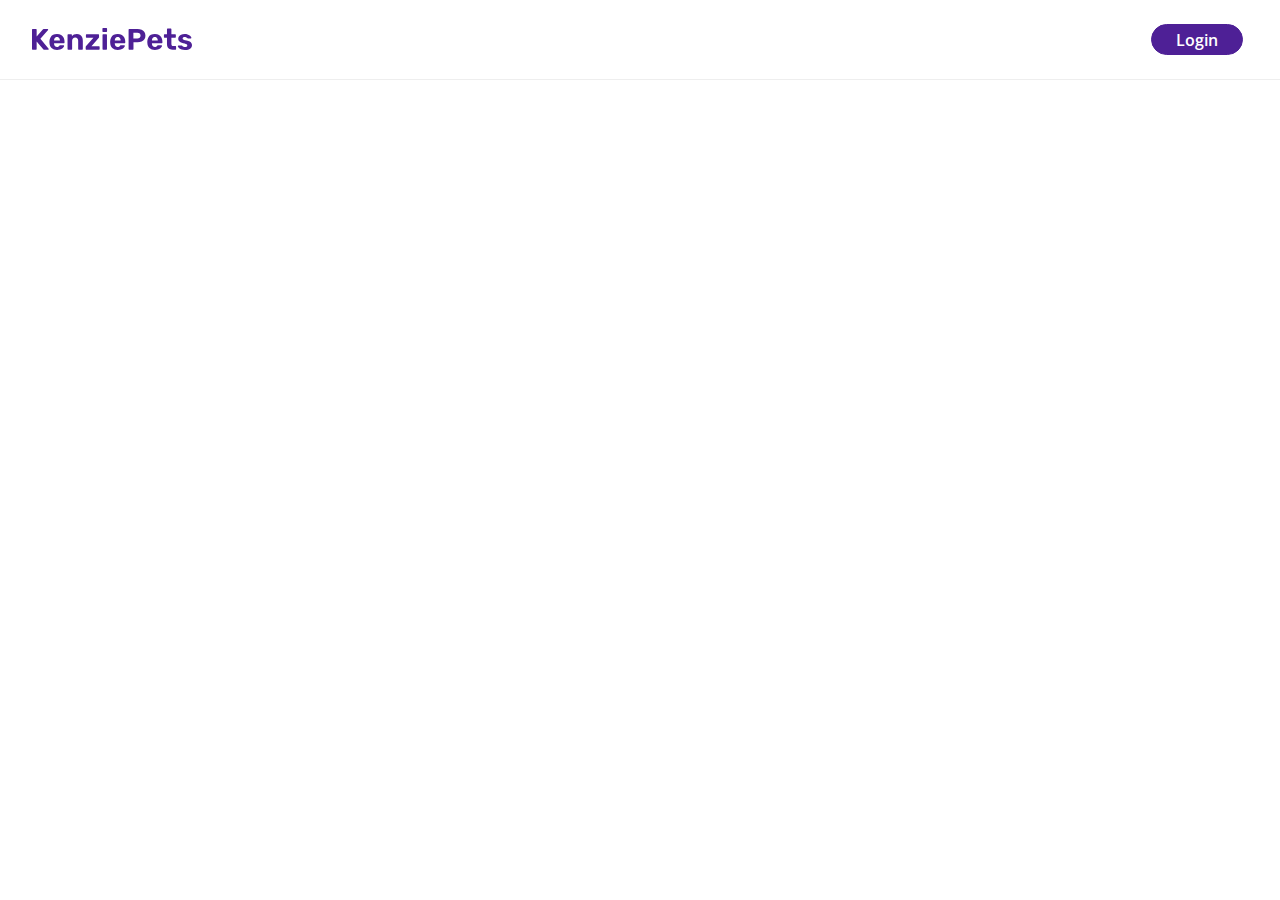
<file: index.html>
<!DOCTYPE html>
<html lang="en">
  <head>
    <meta charset="UTF-8" />
    <meta http-equiv="X-UA-Compatible" content="IE=edge" />
    <meta name="viewport" content="width=device-width, initial-scale=1.0" />
    <link rel="preconnect" href="https://fonts.googleapis.com" />
    <link rel="preconnect" href="https://fonts.gstatic.com" crossorigin />
    <link
      href="https://fonts.googleapis.com/css2?family=Nunito:wght@700&family=Open+Sans:wght@400;600&display=swap"
      rel="stylesheet"
    />

    <link rel="stylesheet" href="../src/css/base.css" />
    <link rel="stylesheet" href="../src/css/reset.css" />
    <link rel="stylesheet" href="../src/css/components.css" />
    <link rel="stylesheet" href="../src/css/style.css" />
    <title>KenziePets</title>
  </head>
  <body>
    <!-- <header>
      <h1>KenziePets</h1>
      <button>Login</button>
    </header>
    <main>
    </main>
    <footer>
      <span>KenziePets | Todos os Direitos Reservados</span>
    </footer> -->

    <script type="module" src="./src/js/scripts/homepage.js"></script>
  </body>
</html>
</file>
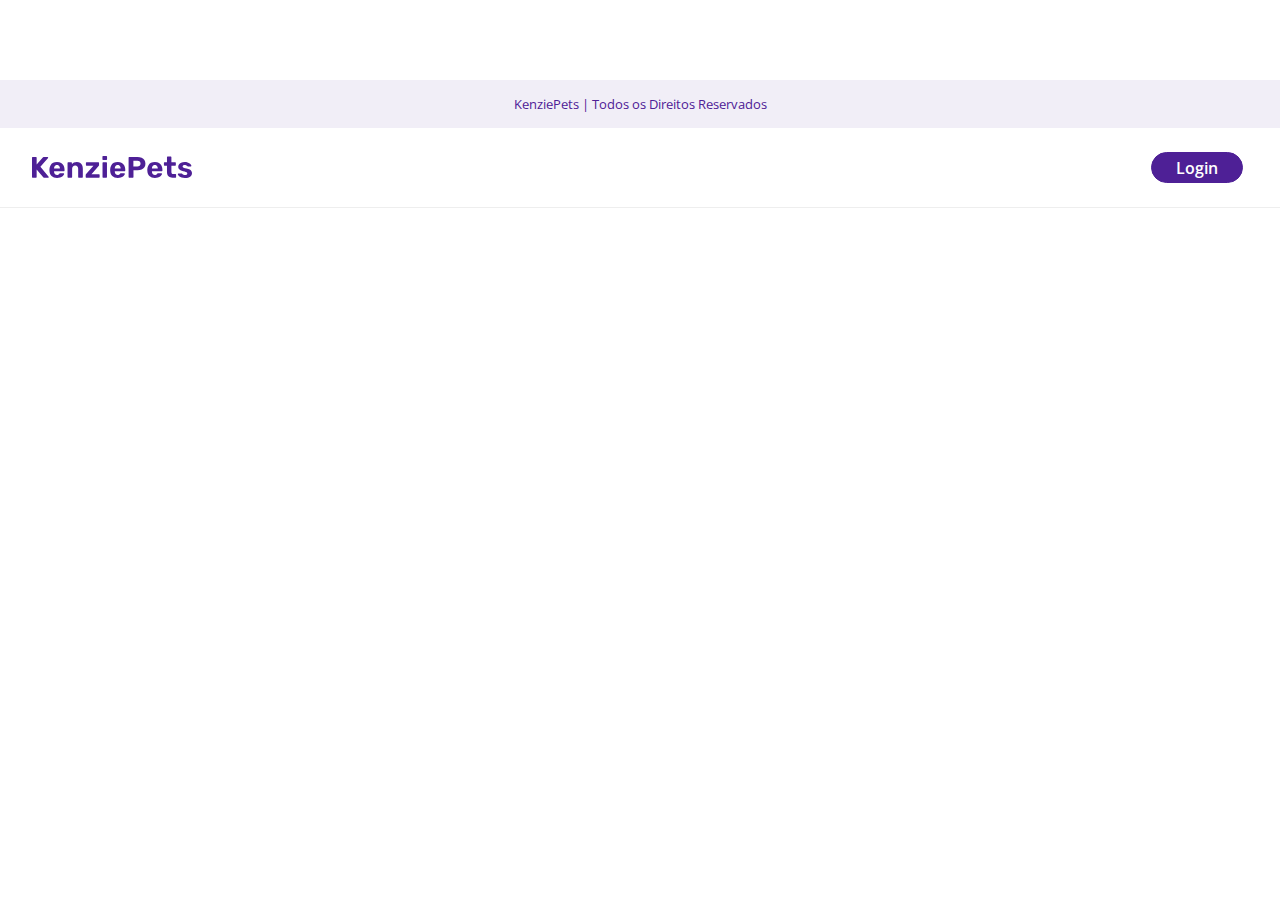
<file: src/views/dashboard.html>
<!DOCTYPE html>
<html lang="pt-br">
<head>
    <meta charset="UTF-8">
    <meta http-equiv="X-UA-Compatible" content="IE=edge">
    <meta name="viewport" content="width=device-width, initial-scale=1.0">
    <title>KenziePets | Dashboard</title>

    <link rel="preconnect" href="https://fonts.googleapis.com">
    <link rel="preconnect" href="https://fonts.gstatic.com" crossorigin>
    <link href="https://fonts.googleapis.com/css2?family=Nunito:wght@700&family=Open+Sans:wght@400;600&display=swap" rel="stylesheet">

    <link rel="stylesheet" href="../css/base.css">
    <link rel="stylesheet" href="../css/reset.css">
    <link rel="stylesheet" href="../css/components.css">
    <link rel="stylesheet" href="../css/style.css">
</head>

<body>
    <!-- <header class="header">
        <div class="container">
            <figure>
                <img src="../src/assets/img/logo.svg" alt="KenziePets">
            </figure>
    
            <nav>
                <a href="#" class="button button__secondary button__secondary--purple">Perfil</a>
                <button type="button" class="button button__primary button__primary--purple">Logout</button>
            </nav>
        </div>
    </header> -->
    
    <main class="dashboard">
        <!-- <section class="userAvatar">
            <div class="container">
                <figure>
                    <img src="../src/assets/temp/user-placeholder.png" alt="userName">
                </figure>
            </div>
        </section>

        <section class="userInfo">
            <div class="container">
                <div class="card userInfo__card">
                    <h2>Dados Pessoais</h2>

                    <ul>
                        <li>
                            <p>Nome: <span class="userName">Kenzinha</span></p>
                        </li>

                        <li>
                            <p>E-mail: <span class="userEmail">kenzinha@kenzie.com.br</span></p>
                        </li>
                    </ul>

                    <nav>
                        <button type="button" class="button button__primary button__primary--purple">Atualizar informações</button>
                        <button type="button" class="button button__secondary button__secondary--red">Deletar conta</button>
                    </nav>
                </div>
            </div>
        </section>

        <div class="container">
            <section class="filter dashboard">
                <button type="button" class="button button__primary button__primary--green">Cadastrar novo pet</button>

                <form class="filter__form">
                    <select name="search" id="search">
                        <option value="">Raça</option>
                        <option value="Raça 1">Raça 1</option>
                        <option value="Raça 1">Raça 2</option>
                        <option value="Raça 1">Raça 3</option>    
                    </select>

                    <button type="button" class="button button__primary button__primary--purple">Buscar</button>
                </form>
            </section>

            <section class="petsDashboard">
                <div class="card petsDashboard__card">
                    <figure class="petsDashboard__avatar">
                        <img src="../src/assets/temp/pet-placeholder-01.png" alt="">
                    </figure>

                    <div class="petsDashboard__info">
                        <ul>
                            <li>
                                <p>Nome: <span class="petName">Nome</span></p>
                            </li>

                            <li>
                                <p>Raça: <span class="petBreed">Raça</span></p>
                            </li>

                            <li>
                                <p>Adotável?: <span class="petAdoptable">Sim</span></p>
                            </li>
                        </ul>
    
                        <button type="button" class="button button__primary button__primary--purple">Atualizar</button>
                    </div>
                </div>

                <div class="card petsDashboard__card">
                    <figure class="petsDashboard__avatar">
                        <img src="../src/assets/temp/pet-placeholder-02.png" alt="">
                    </figure>

                    <div class="petsDashboard__info">
                        <ul>
                            <li>
                                <p>Nome: <span class="petName">Nome</span></p>
                            </li>

                            <li>
                                <p>Raça: <span class="petBreed">Raça</span></p>
                            </li>

                            <li>
                                <p>Adotável?: <span class="petAdoptable">Sim</span></p>
                            </li>
                        </ul>
    
                        <button type="button" class="button button__primary button__primary--purple">Atualizar</button>
                    </div>
                </div>

                <div class="card petsDashboard__card">
                    <figure class="petsDashboard__avatar">
                        <img src="../src/assets/temp/pet-placeholder-03.png" alt="">
                    </figure>

                    <div class="petsDashboard__info">
                        <ul>
                            <li>
                                <p>Nome: <span class="petName">Nome</span></p>
                            </li>

                            <li>
                                <p>Raça: <span class="petBreed">Raça</span></p>
                            </li>

                            <li>
                                <p>Adotável?: <span class="petAdoptable">Sim</span></p>
                            </li>
                        </ul>
    
                        <button type="button" class="button button__primary button__primary--purple">Atualizar</button>
                    </div>
                </div>

                <div class="card petsDashboard__card">
                    <figure class="petsDashboard__avatar">
                        <img src="../src/assets/temp/pet-placeholder-04.png" alt="">
                    </figure>

                    <div class="petsDashboard__info">
                        <ul>
                            <li>
                                <p>Nome: <span class="petName">Nome</span></p>
                            </li>

                            <li>
                                <p>Raça: <span class="petBreed">Raça</span></p>
                            </li>

                            <li>
                                <p>Adotável?: <span class="petAdoptable">Sim</span></p>
                            </li>
                        </ul>
    
                        <button type="button" class="button button__primary button__primary--purple">Atualizar</button>
                    </div>
                </div>

                <div class="card petsDashboard__card">
                    <figure class="petsDashboard__avatar">
                        <img src="../src/assets/temp/pet-placeholder-05.png" alt="">
                    </figure>

                    <div class="petsDashboard__info">
                        <ul>
                            <li>
                                <p>Nome: <span class="petName">Nome</span></p>
                            </li>

                            <li>
                                <p>Raça: <span class="petBreed">Raça</span></p>
                            </li>

                            <li>
                                <p>Adotável?: <span class="petAdoptable">Sim</span></p>
                            </li>
                        </ul>
    
                        <button type="button" class="button button__primary button__primary--purple">Atualizar</button>
                    </div>
                </div>

                <div class="card petsDashboard__card">
                    <figure class="petsDashboard__avatar">
                        <img src="../src/assets/temp/pet-placeholder-06.png" alt="">
                    </figure>

                    <div class="petsDashboard__info">
                        <ul>
                            <li>
                                <p>Nome: <span class="petName">Nome</span></p>
                            </li>

                            <li>
                                <p>Raça: <span class="petBreed">Raça</span></p>
                            </li>

                            <li>
                                <p>Adotável?: <span class="petAdoptable">Sim</span></p>
                            </li>
                        </ul>
    
                        <button type="button" class="button button__primary button__primary--purple">Atualizar</button>
                    </div>
                </div>
            </section>
        </div> -->
    </main>

    <footer class="footer">
        <div class="container">
            <span>KenziePets | Todos os Direitos Reservados</span>
        </div>
    </footer>

    <script type="module" src="../scripts/dashboard.js"></script>
</body>
</html>
</file>
<file: src/css/base.css>
:root {
    --color-white: 255, 255, 255;
    --color-black: 27, 28, 30;

    --color-purple: 78, 32, 150;
    --color-purple-light: 180, 140, 242;
    --color-green: 51, 204, 102;
    --color-red: 234, 83, 74;
    --color-gray-light: 238, 238, 238;
    --color-gray: 144, 164, 174;

    --font-base: 'Open Sans', sans-serif;
    --font-heading: 'Nunito', sans-serif;
}
</file>
<file: src/css/components.css>
.container {
    --max-width: 82.5rem;

    width: 100%;
    max-width: var(--max-width);
    margin: 0 auto;
    padding: 0 2rem;
}

.button {
    appearance: button;
    font-weight: 600;
    padding: 0.4rem 1.5rem;
    border-radius: 2rem;
    border: 1px solid;
    border-color: unset;
    cursor: pointer;
    transform: scale(1);

    transition: 144ms;
}

.button:active {
    transform: scale(0.97);
    transform-origin: center;
}

.button__primary {
    --primary-color: var(--color-black);

    background-color: rgba(var(--primary-color), 1);
    border-color: rgba(var(--primary-color), 1);
    color: rgba(var(--color-white), 1);
}

.button__primary:hover {
    --primary-color: var(--color-black);

    background-color: rgba(var(--color-white), 1);
    color: rgba(var(--primary-color), 1);
}

.button__primary--purple,
.button__primary--purple:hover {
    --primary-color: var(--color-purple);
}

.button__primary--green,
.button__primary--green:hover {
    --primary-color: var(--color-green);
}

.button__secondary {
    --secondary-color: var(--color-black);

    background-color: rgba(var(--color-white), 1);
    border-color: rgba(var(--secondary-color), 1);
    color: rgba(var(--secondary-color), 1);
}

.button__secondary:hover {
    --secondary-color: var(--color-black);

    background-color: rgba(var(--secondary-color), 1);
    color: rgba(var(--color-white), 1);
}

.button__secondary--purple,
.button__secondary--purple:hover {
    --secondary-color: var(--color-purple);
}

.button__secondary--red,
.button__secondary--red:hover {
    --secondary-color: var(--color-red);
}

.card {
    box-shadow: 0 0 5px 0 rgba(var(--color-purple), 0.25);
    border-radius: 4px;
    overflow: hidden;
}
</file>
<file: src/css/style.css>
/*

     320px => CELULARES PEQUENO PORTE
     586px => CELULARES MÉDIO PORTE
     768px => TABLET
     992px => DESKTOP PEQUENO / TABLET GRANDE
    1200px => DESKTOP
    1440px => DESKTOP GRANDE

*/

.header {
  height: 5rem;
  border-bottom: 1px solid rgba(var(--color-gray-light), 1);
  color: red;
}

.header > .container {
  display: flex;
  align-items: center;
  justify-content: space-between;
  height: inherit;
  height: 5rem;
  border-bottom: 1px solid rgba(var(--color-gray-light), 1);
}
/*
.header > .container {
    display: flex;
    align-items: center;
    justify-content: center;
    gap: 0.5rem;
    flex-direction: column;
    height: inherit;
}
*/

@media screen and (min-width: 500px) {
    .header > .container {
        flex-direction: row;
        justify-content: space-between;
    }
}

main {
  margin: 5rem 0;
}

.home > .container {
  max-width: 50rem;
}

.filter {
  display: flex;
  justify-content: center;
  margin: 0 0 2rem;
}

@media screen and (min-width: 728px) {
  .filter {
    justify-content: flex-end;
  }
}

.filter.dashboard {
  flex-direction: column;
  align-items: center;
  gap: 1rem;
}

@media screen and (min-width: 728px) {
  .filter.dashboard {
    flex-direction: row;
    align-items: initial;
    justify-content: space-between;
  }
}

.filter select {
  appearance: none;
  padding: 0.4rem 1rem;
  border-radius: 2rem;
  border: 1px solid rgba(var(--color-purple-light), 1);
  width: 7.5rem;
  font-size: 1rem;
  color: rgba(var(--color-purple-light), 1);
  background-image: url(../assets/img/chevron-down.svg);
  background-repeat: no-repeat;
  background-size: 18px;
  background-position: 90% center;
}

.petsHome {
  display: flex;
  align-items: center;
  justify-content: center;
  flex-wrap: wrap;
  gap: 2rem;
}

@media screen and (min-width: 768px) {
  .petsHome {
    gap: 3rem;
    justify-content: initial;
  }
}

@media screen and (min-width: 992px) {
  .petsHome {
    gap: 4rem;
  }
}

.petsHome__info {
  display: flex;
  align-items: flex-start;
  flex-direction: column;
  padding: 1rem;
}

.petsHome__info h3 {
  font-size: 1.5rem;
  font-weight: 700;
  color: rgba(var(--color-purple), 1);
}

.petsHome__info span {
  font-size: 0.9rem;
  color: rgba(var(--color-gray), 1);
  margin: 0 0 1rem;
}

.petsHome__info .button {
  align-self: center;
}

.userAvatar {
  background-color: rgba(var(--color-purple), 1);
  margin: 0 0 10rem;
  height: 14rem;
}

@media screen and (min-width: 400px) {
  .userAvatar {
    height: 14rem;
  }
}

.userAvatar > .container {
  position: relative;
  height: inherit;
}

.userAvatar figure {
  border-radius: 50%;
  border: 5px solid rgba(var(--color-white), 1);
  overflow: hidden;
  width: 15rem;
  height: 15rem;
  position: absolute;
  right: 50%;
  bottom: 0;
  transform: translate(50%, 50%);
}

@media screen and (min-width: 400px) {
  .userAvatar figure {
    width: 20rem;
    height: 20rem;
  }
}

.userAvatar img {
  width: 100%;
  height: auto;
}

.userInfo {
  margin: 0 0 5rem;
}

.userInfo > .container {
  display: flex;
  justify-content: center;
}

.userInfo__card {
  width: 30rem;
  min-height: 14rem;
  display: flex;
  align-items: flex-start;
  justify-content: center;
  flex-direction: column;
  padding: 2rem;
}

.userInfo__card h2 {
  font-weight: 700;
  font-size: 1.5rem;
  color: rgba(var(--color-purple), 1);
  text-align: center;
  width: 100%;
  margin: 0 0 2rem;
}

.userInfo__card ul {
  margin: 0 0 2rem;
  display: flex;
  flex-direction: column;
  gap: 0.5rem;
}

.userInfo__card p {
  font-weight: 600;
  font-size: 1rem;
  color: rgba(var(--color-purple), 1);
}

.userInfo__card span {
  color: rgba(var(--color-black), 1);
}

.userInfo__card nav {
    display: flex;
    align-items: center;
    align-self: center;
    justify-content: center;
    flex-direction: column;
    gap: 1rem;
}

@media screen and (min-width: 586px) {
    .userInfo__card nav {
        flex-direction: row;
    }
}

.userInfo__card .button {
  align-self: center;
}

.dashboard > .container {
  --max-width: 64rem;
}

.petsDashboard {
  display: flex;
  align-items: center;
  justify-content: center;
  flex-wrap: wrap;
  gap: 2rem;
}

@media screen and (min-width: 992px) {
  .petsDashboard {
    justify-content: space-between;
  }
}

.petsDashboard__card {
  display: flex;
  align-items: center;
  flex-direction: column;
  gap: 1rem;
  width: 100%;
}

@media screen and (min-width: 586px) {
  .petsDashboard__card {
    flex-direction: row;
    width: 28rem;
  }
}

.petsDashboard__avatar {
  width: 100%;
  height: auto;
}

@media screen and (min-width: 586px) {
  .petsDashboard__avatar {
    width: auto;
    height: 100%;
  }
}

.petsDashboard__avatar img {
  width: 100%;
  height: auto;
}

@media screen and (min-width: 586px) {
  .petsDashboard__avatar img {
    width: auto;
    height: 100%;
  }
}

.petsDashboard__info {
  padding: 1rem;
  display: flex;
  flex-direction: column;
}

.petsDashboard__info ul {
  margin: 0 0 1rem;
  display: flex;
  flex-direction: column;
  gap: 0.5rem;
}

.petsDashboard__info p {
  font-weight: 600;
  font-size: 0.9rem;
  color: rgba(var(--color-purple), 1);
}

.petsDashboard__info span {
  color: rgba(var(--color-black), 1);
  font-weight: 400;
}

.footer {
  --color-purple-light: 241, 238, 247;

  background-color: rgba(var(--color-purple-light), 1);
  color: rgba(var(--color-purple), 1);

  height: 3rem;
  font-size: 0.8rem;
  text-align: center;
}

.footer > .container {
  display: flex;
  align-items: center;
  justify-content: center;
  height: inherit;
}

.modal {
  width: 100vw;
  height: 100vh;
  position: fixed;
  top: 0;
  left: 0;
  z-index: 1;
  background-color: rgba(var(--color-black), 0.65);
}

.modal > .container {
  display: flex;
  align-items: center;
  justify-content: center;
  height: inherit;
}

.modal__inner {
  background-color: rgba(var(--color-white), 1);
  width: 32.5rem;
  max-width: 100%;
  height: 24rem;
  border-radius: 16px;
  overflow: hidden;
  display: flex;
  align-items: center;
  justify-content: center;
  flex-direction: column;
  padding: 2rem 1rem;
  position: relative;
}

.modal__inner::before {
  content: "";
  width: 100%;
  height: 2.5rem;
  background-color: rgba(var(--color-purple), 1);
  position: absolute;
  top: 0;
  left: 0;
}

.modal__inner::after {
  content: "";
  width: 100%;
  height: 1rem;
  background-color: rgba(var(--color-purple), 1);
  position: absolute;
  bottom: 0;
  left: 0;
}

.modal__inner h2 {
  font-size: 2rem;
  font-weight: 700;
  color: rgba(var(--color-purple), 1);
}

.modal__inner p {
  font-size: 0.8rem;
}

.modal__inner a {
  font-weight: 600;
  color: rgba(var(--color-purple), 1);
  transition: 144ms;
}

.modal__inner a:hover {
  color: rgba(var(--color-purple-light), 1);
}

.modal__form {
  display: flex;
  flex-direction: column;
  align-items: center;
  justify-content: center;
  gap: 1rem;
  margin: 2rem 0 1rem;
  width: 20rem;
  max-width: 100%;
}

.modal__form input {
  width: 100%;
  height: 2.25rem;
  border: 1px solid rgba(var(--color-purple-light), 1);
  border-radius: 2rem;
  padding: 0.5rem 1rem;
}

.modal__form input::placeholder {
  color: rgba(var(--color-purple-light), 1);
}

.modal__form .button {
  width: 100%;
  height: 2.25rem;
}

.modal__close {
  position: absolute;
  top: 0.5rem;
  right: 0.5rem;
  background-color: transparent;
  width: 1.5rem;
  height: 1.5rem;
  cursor: pointer;
}

.modal__close figure,
.modal__close img {
  width: inherit;
  height: inherit;
}

.header__buttons {
  display: flex;
}

.login__button {
  margin-right: 5px;
}
</file>
